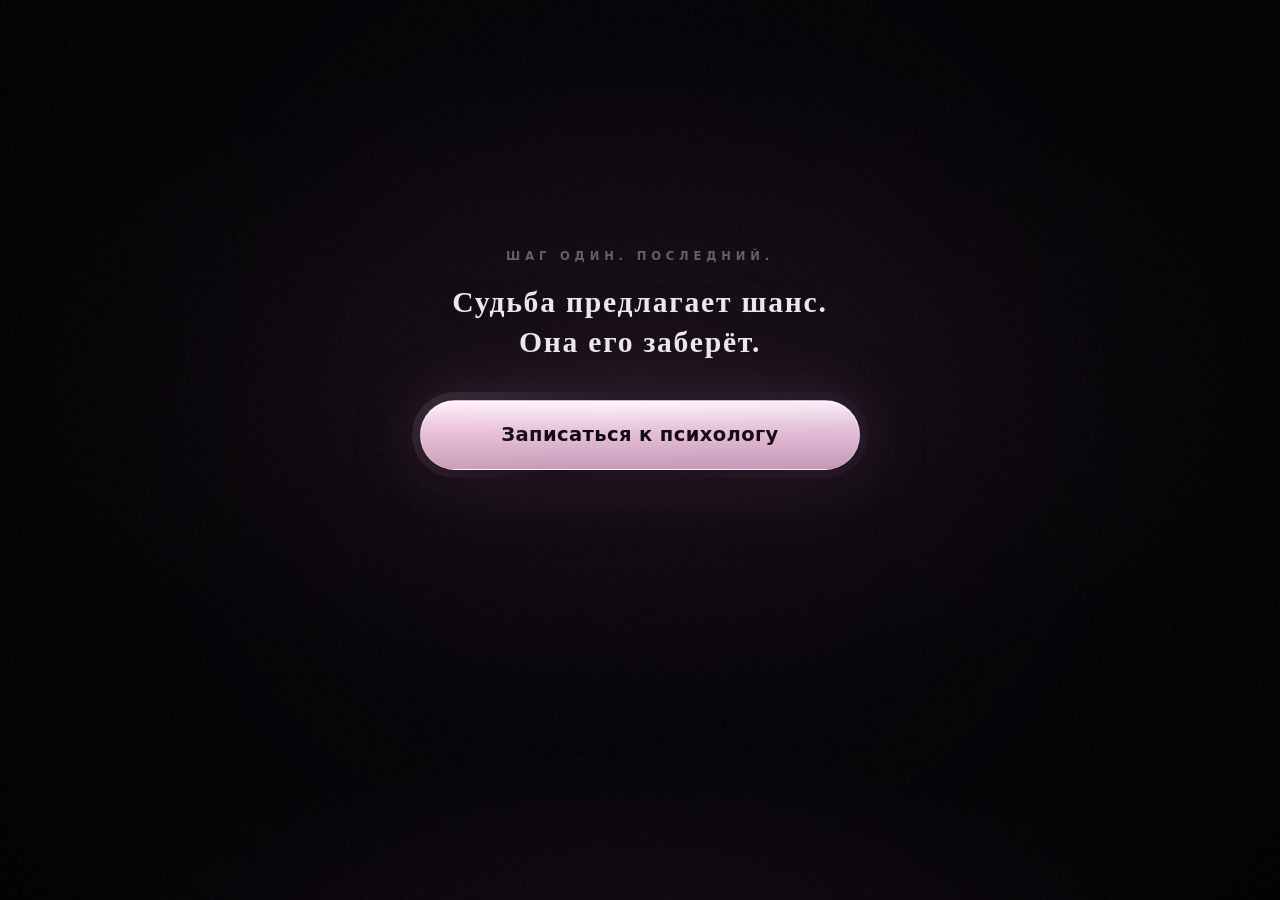
<file: zapis-k-psikhologu.html>
<!DOCTYPE html>
<html lang="ru">
<head>
    <meta charset="UTF-8">
    <meta name="viewport" content="width=device-width, initial-scale=1.0">
    <meta http-equiv="Content-Security-Policy" content="default-src 'self'; script-src 'self' 'unsafe-inline'; style-src 'self' 'unsafe-inline' https://cdnjs.cloudflare.com; font-src 'self' https://cdnjs.cloudflare.com; img-src 'self' data: https:; connect-src 'self'; base-uri 'self'; form-action 'self';">
    <meta name="referrer" content="strict-origin-when-cross-origin">
    <meta name="robots" content="noindex">
    <title>Запись к психологу</title>
    <link rel="icon" type="image/svg+xml" href="images/favicon.svg">
    <style>
        *, *::before, *::after { box-sizing: border-box; }
        html {
            min-height: 100%;
            background: #050308;
        }
        body {
            margin: 0;
            min-height: 100vh;
            font-family: "Instrument Sans", system-ui, sans-serif;
            color: #ece6f2;
            display: grid;
            place-items: center;
            padding: 28px;
            position: relative;
            overflow-x: hidden;
            background:
                radial-gradient(ellipse 85% 65% at 50% 42%, #1a0f18 0%, transparent 58%),
                radial-gradient(ellipse 120% 80% at 50% 120%, #2a1530 0%, #050308 45%),
                #050308;
        }
        body::before {
            content: "";
            position: fixed;
            inset: 0;
            pointer-events: none;
            background: radial-gradient(circle at 50% 45%, transparent 30%, rgba(0, 0, 0, 0.82) 100%);
            z-index: 0;
        }
        body::after {
            content: "";
            position: fixed;
            inset: 0;
            pointer-events: none;
            opacity: 0.035;
            z-index: 1;
            background-image: url("data:image/svg+xml,%3Csvg viewBox='0 0 256 256' xmlns='http://www.w3.org/2000/svg'%3E%3Cfilter id='n'%3E%3CfeTurbulence type='fractalNoise' baseFrequency='0.9' numOctaves='4' stitchTiles='stitch'/%3E%3C/filter%3E%3Crect width='100%25' height='100%25' filter='url(%23n)'/%3E%3C/svg%3E");
            animation: grain 8s steps(10) infinite;
        }
        @keyframes grain {
            0%, 100% { transform: translate(0, 0); }
            10% { transform: translate(-2%, -4%); }
            30% { transform: translate(3%, -2%); }
            50% { transform: translate(-1%, 2%); }
            70% { transform: translate(4%, 3%); }
            90% { transform: translate(-3%, 1%); }
        }
        main {
            position: relative;
            z-index: 2;
            text-align: center;
            max-width: 440px;
            width: 100%;
        }
        .tag {
            font-size: 0.72rem;
            letter-spacing: 0.42em;
            text-transform: uppercase;
            color: rgba(236, 230, 242, 0.38);
            margin: 0 0 1.25rem;
            font-weight: 600;
        }
        h1 {
            font-family: "Cinzel", "Times New Roman", serif;
            font-size: clamp(1.35rem, 5vw, 1.85rem);
            font-weight: 700;
            line-height: 1.35;
            margin: 0 0 2.35rem;
            letter-spacing: 0.06em;
            text-shadow: 0 0 40px rgba(180, 140, 200, 0.15);
        }
        .btn-wrap {
            position: relative;
            filter: drop-shadow(0 0 28px rgba(139, 90, 140, 0.35));
        }
        .btn-wrap::before {
            content: "";
            position: absolute;
            inset: -8px;
            border-radius: 999px;
            background: linear-gradient(135deg, rgba(255, 200, 220, 0.12), transparent 40%, rgba(160, 100, 180, 0.08));
            opacity: 0;
            transition: opacity 0.5s ease;
            pointer-events: none;
        }
        .btn-wrap.pulse::before {
            opacity: 1;
            animation: halo 1.8s ease-in-out infinite;
        }
        @keyframes halo {
            0%, 100% { transform: scale(1); opacity: 0.35; }
            50% { transform: scale(1.04); opacity: 0.85; }
        }
        button {
            width: 100%;
            border: 1px solid rgba(255, 235, 245, 0.22);
            border-radius: 999px;
            padding: 1.4rem 1.6rem;
            font: inherit;
            font-weight: 600;
            font-size: clamp(1rem, 3.8vw, 1.22rem);
            letter-spacing: 0.02em;
            cursor: pointer;
            color: #120810;
            background: linear-gradient(180deg, #fff5fb 0%, #e8c4dc 42%, #c89bb8 100%);
            box-shadow:
                inset 0 1px 0 rgba(255, 255, 255, 0.65),
                0 12px 40px rgba(0, 0, 0, 0.55);
            transition: transform 0.2s ease, box-shadow 0.2s ease, filter 0.2s ease;
        }
        button:hover:not(:disabled) {
            transform: translateY(-3px) scale(1.01);
            filter: brightness(1.06);
            box-shadow:
                inset 0 1px 0 rgba(255, 255, 255, 0.75),
                0 18px 48px rgba(40, 10, 40, 0.65);
        }
        button:active:not(:disabled) {
            transform: translateY(-1px) scale(0.995);
        }
        button:focus-visible {
            outline: 2px solid #f0a8c8;
            outline-offset: 5px;
        }
        button[disabled] {
            opacity: 0.42;
            cursor: not-allowed;
            transform: none;
            filter: grayscale(0.35) brightness(0.95);
        }
        #msg {
            margin-top: 2.25rem;
            font-family: "Cinzel", "Times New Roman", serif;
            font-size: clamp(1.35rem, 5vw, 1.75rem);
            font-weight: 700;
            line-height: 1.4;
            letter-spacing: 0.04em;
            min-height: 4.2em;
            opacity: 0;
            transform: scale(0.94);
            filter: blur(6px);
            transition:
                opacity 0.9s cubic-bezier(0.22, 1, 0.36, 1),
                transform 0.9s cubic-bezier(0.22, 1, 0.36, 1),
                filter 1s cubic-bezier(0.22, 1, 0.36, 1);
        }
        #msg.visible {
            opacity: 1;
            transform: scale(1);
            filter: blur(0);
        }
        #msg .line-main {
            display: block;
            color: #ffb8c8;
            text-shadow:
                0 0 24px rgba(255, 100, 130, 0.35),
                0 0 60px rgba(180, 60, 100, 0.2);
        }
        #msg small {
            display: block;
            margin-top: 1rem;
            font-family: "Instrument Sans", system-ui, sans-serif;
            font-size: 0.52em;
            font-weight: 500;
            letter-spacing: 0.03em;
            line-height: 1.55;
            color: rgba(236, 230, 242, 0.52);
            max-width: 34ch;
            margin-left: auto;
            margin-right: auto;
        }
        #flash {
            position: fixed;
            inset: 0;
            pointer-events: none;
            z-index: 50;
            background: #4a0610;
            opacity: 0;
        }
        #flash.on {
            animation: flashbang 0.55s ease-out forwards;
        }
        @keyframes flashbang {
            0% { opacity: 0; }
            12% { opacity: 0.42; }
            100% { opacity: 0; }
        }
        .shake {
            animation: shake 0.5s cubic-bezier(0.36, 0.07, 0.19, 0.97) both;
        }
        @keyframes shake {
            0%, 100% { transform: translate(0, 0); }
            15% { transform: translate(-6px, 2px) rotate(-0.4deg); }
            30% { transform: translate(8px, -3px) rotate(0.5deg); }
            45% { transform: translate(-10px, 1px) rotate(-0.35deg); }
            60% { transform: translate(7px, -2px) rotate(0.3deg); }
            75% { transform: translate(-4px, 2px) rotate(-0.2deg); }
        }
        @media (prefers-reduced-motion: reduce) {
            body::after { animation: none; opacity: 0.02; }
            .btn-wrap.pulse::before { animation: none; opacity: 0.25; }
            #msg { transition-duration: 0.25s; filter: none; }
            #flash.on { animation: none; opacity: 0; }
            .shake { animation: none; }
        }
    </style>
</head>
<body>
    <div id="flash" aria-hidden="true"></div>
    <main id="stage">
        <p class="tag">Шаг один. Последний.</p>
        <h1>Судьба предлагает шанс.<br>Она его заберёт.</h1>
        <div class="btn-wrap pulse" id="btnWrap">
            <button type="button" id="book">Записаться к психологу</button>
        </div>
        <p id="msg" role="status" aria-live="assertive"></p>
    </main>
    <script>
        const outcomes = [
            {
                main: "Всё рухнуло.",
                sub: "Не метафора. Кнопка. Ваша надежда. Один запрос — и тишина глубже прежней.",
            },
            {
                main: "Связь оборвалась.",
                sub: "Где-то в недрах интернета что-то щёлкнуло. Или вселенная. Разницы вы не почувствуете.",
            },
            {
                main: "Не получилось.",
                sub: "Вы нажали так решительно. Пустота ответила так же решительно.",
            },
            {
                main: "Запись отклонена.",
                sub: "Не вами. Не системой. Просто — отклонена. Как будто её и не было.",
            },
            {
                main: "Момент прошёл.",
                sub: "Окно закрылось. Не буквально — вы же всё ещё здесь. И именно в этом вся жестокость.",
            },
            {
                main: "Ничего не вышло.",
                sub: "Даже ошибка с номером не пришла. Полное, безупречное ничто.",
            },
        ];

        const btn = document.getElementById("book");
        const msg = document.getElementById("msg");
        const flash = document.getElementById("flash");
        const stage = document.getElementById("stage");
        const btnWrap = document.getElementById("btnWrap");

        const reducedMotion = window.matchMedia("(prefers-reduced-motion: reduce)").matches;

        btn.addEventListener("click", () => {
            btn.disabled = true;
            btnWrap.classList.remove("pulse");
            btn.textContent = "Идёт попытка…";

            const reveal = () => {
                const pick = outcomes[Math.floor(Math.random() * outcomes.length)];
                msg.replaceChildren();
                const mainEl = document.createElement("span");
                mainEl.className = "line-main";
                mainEl.textContent = pick.main;
                msg.append(mainEl);
                const subEl = document.createElement("small");
                subEl.textContent = pick.sub;
                msg.append(subEl);
                void msg.offsetWidth;
                msg.classList.add("visible");
                btn.textContent = "Больше не нажать";
            };

            const runDrama = () => {
                if (!reducedMotion) {
                    flash.classList.add("on");
                    stage.classList.add("shake");
                    setTimeout(() => stage.classList.remove("shake"), 520);
                    setTimeout(() => flash.classList.remove("on"), 600);
                }
                reveal();
            };

            if (reducedMotion) {
                btn.textContent = "…";
                setTimeout(runDrama, 350);
            } else {
                setTimeout(() => {
                    btn.textContent = "Ждём ответ…";
                }, 380);
                setTimeout(runDrama, 1100);
            }
        });
    </script>
</body>
</html>
</file>
